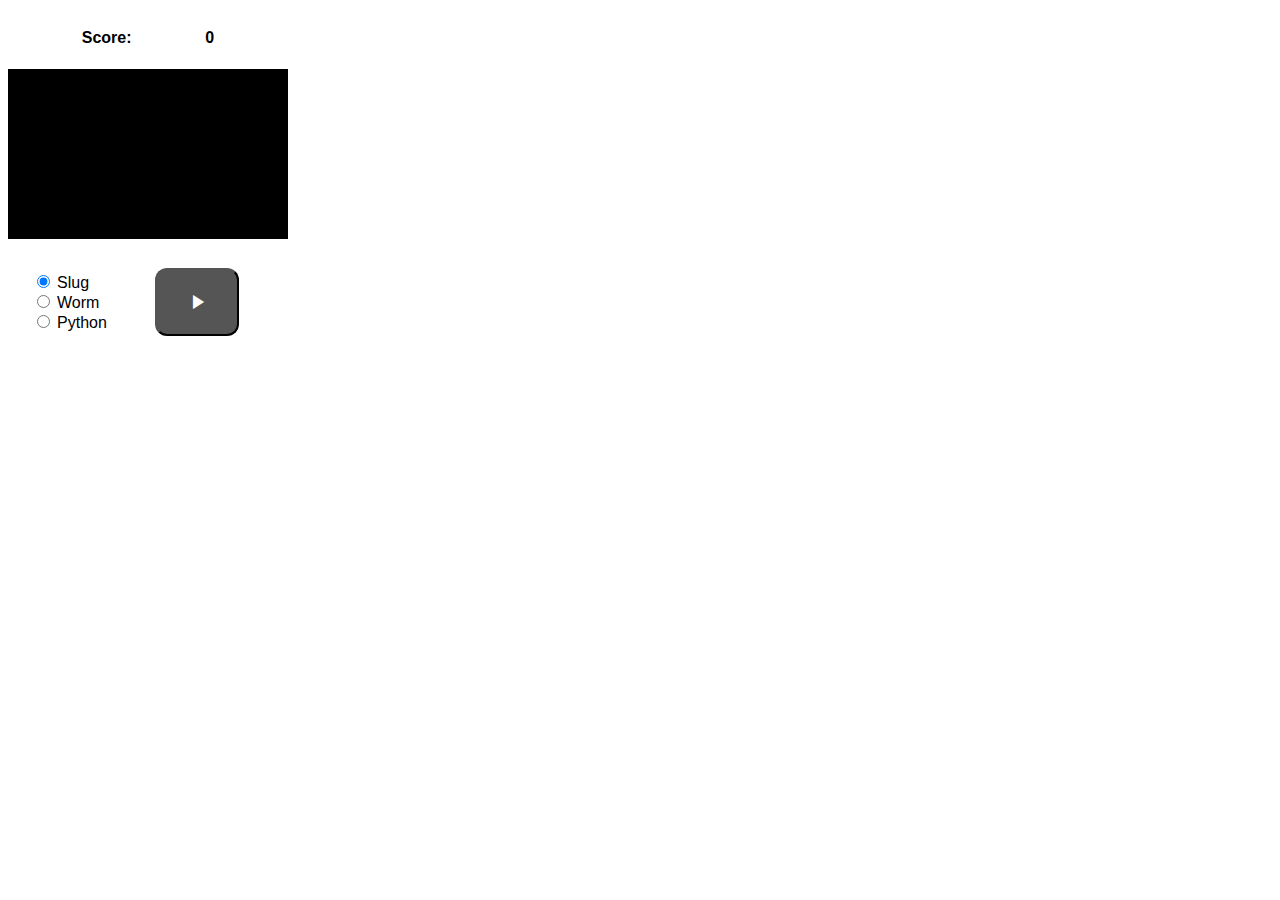
<file: index.html>
<!DOCTYPE html>
<html lang="en">
    <head>
        <meta charset="UTF-8">
        <meta name="viewport" content="width=device-width, initial-scale=1.0">
        <meta http-equiv="X-UA-Compatible" content="ie=edge">
        <title>Snake Retro Game</title>
        <link rel="stylesheet" href="./src/styles.css">
        <link href="https://fonts.googleapis.com/icon?family=Material+Icons" rel="stylesheet">
        <link href="https://fonts.googleapis.com/icon?family=Material+Icons" rel="stylesheet">
    </head>
    <body>
      
      <div id="score" class="game-control">
          <h4 id="score-head"> Score:</h4>
          <h4 id="score-val">0</h4>
       </div>       
    <div id="main">
      <div id="game-start" class="game-control">
            <div id="left-nav">
              <!-- h4>Select: </h4-->
              <form id="form" action="#">
                  <input type="radio" name="level" value="slug" checked=true> Slug<br>
                  <input type="radio" name="level" value="worm"> Worm<br>
                  <input type="radio" name="level" value="python"> Python<br>  
                  <!-- input type="submit" value="Submit"-->
                </form>
            </div>
            <div id="right-nav">
              <button id="play-btn" class="nav-btn" type="button"> <i class="material-icons" id="left" style="color: white;">play_arrow</i></button>  
            </div>
      </div>
      <div id="game-nav" class="game-control" >
         
        <div id="nav-arrows" >
          <div class="vert-btn"> <button id="left" class="nav-btn"><i class="material-icons" style="color:white;">arrow_back</i> </button> </div>
          <div class="vert-btn"> <button id="up" class="nav-btn"><i class="material-icons"  style="color:white;">arrow_upward</i> </button> <button id="down" class="nav-btn"><i class="material-icons"  style="color: white;">arrow_downward</i></button>       </div>
          <div class="vert-btn"> <button id="right" class="nav-btn"><i class="material-icons"  style="color:white;">arrow_forward</i></button>     </div>
        </div>
         
      </div> 
      <div id="game-over" class="game-control">
        <h3>GAME OVER!</h3>
      </div>
    </div>
    <script src="./src/game.js"></script>
    </body>
</html>
</file>
<file: src/styles.css>
body {
  font-family: sans-serif;
}

body button {
font-size: 20px;
  color: white;
background-color: black;
border: 3; 
padding: 20px 40px;

}
#game-nav {
  visibility: hidden;
}

#game-over {
  visibility: hidden;
}

.game-control  {
  width: 280px;
  display: flex;
  justify-content: space-evenly;
  align-items: center;
  
}

#score {
  display: flex;
  justify-content: space-evenly;
  flex-direction: row;
  border: 10px; 

}

#nav-arrows {
  display: flex;
  justify-content: center;
  flex-direction: row;
  align-items: center;
  margin: 20px;
}

.nav-btn {
  width: 5rem;
  display: flex;
  justify-content: center;
  background-color: #555555;
  border-radius: 12px;
}

#right-nav  {
  display: flex;
  justify-content: center;
  padding: 5px;
  margin: 20px;
}
</file>
